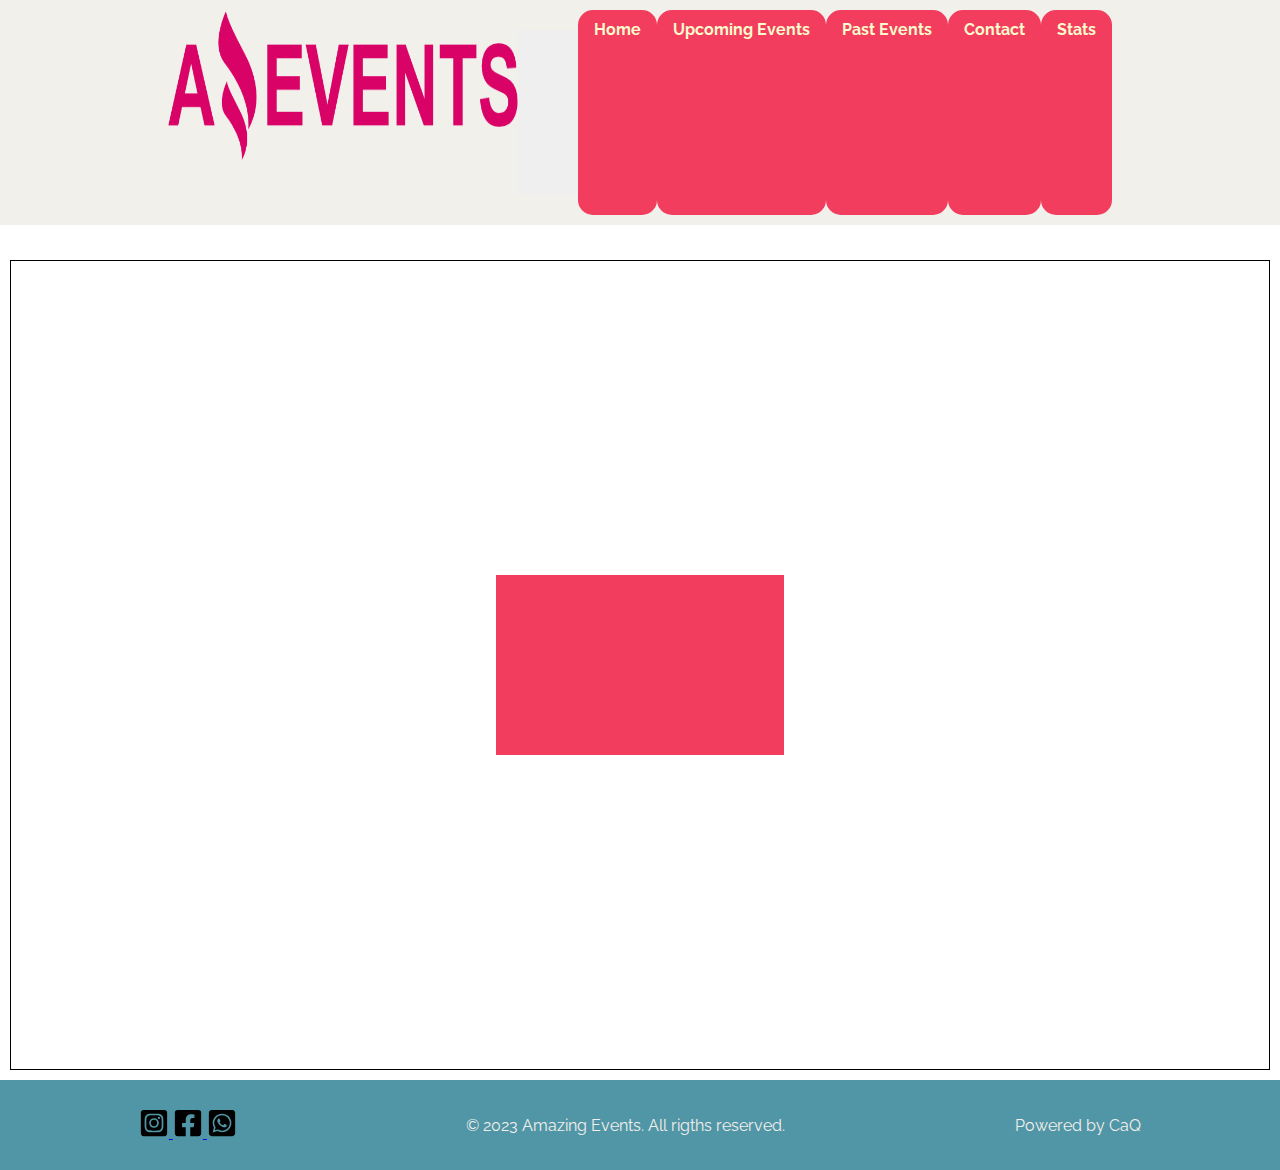
<file: pages/details.html>
<!DOCTYPE html>
<html lang="en">
<head>
    <meta charset="UTF-8">
    <meta http-equiv="X-UA-Compatible" content="IE=edge">
    <meta name="viewport" content="width=device-width, initial-scale=1.0">
    <link href="https://cdn.jsdelivr.net/npm/bootstrap@5.3.0-alpha1/dist/css/bootstrap.min.css" rel="stylesheet" integrity="sha384-GLhlTQ8iRABdZLl6O3oVMWSktQOp6b7In1Zl3/Jr59b6EGGoI1aFkw7cmDA6j6gD" crossorigin="anonymous">
    <link rel="stylesheet" href="../css/styles.css">
    <link rel="shortcut icon" href="../assets/img/favicon_io/favicon-16x16.png" type="image/x-icon">
    <title>Details</title>
</head>
<body>
    <header>
      <!--navbar  -->
    <nav class="navbar navbar-expand-lg navbar-light bg-light">
        <div class="container-fluid">
        <img src="../assets/img/Logo_Amazing_Events.png" alt="" width="350" height="150" class="d-inline-block align-text-top">
          
          <button class="navbar-toggler" type="button" data-bs-toggle="collapse" data-bs-target="#navbarNavAltMarkup" aria-controls="navbarNavAltMarkup" aria-expanded="false" aria-label="Toggle navigation">
            <span class="navbar-toggler-icon"></span>
          </button>
          <div class="collapse navbar-collapse" id="navbarNavAltMarkup">
            <div class="navbar-nav">
              <a class="nav-link active" aria-current="page" href="/index.html">Home</a>
              <a class="nav-link" href="../pages/upcomingEvents.html">Upcoming Events</a>
              <a class="nav-link" href="../pages/pastEvents.html">Past Events</a>
              <a class="nav-link" href="../pages/contact.html">Contact</a>
              <a class="nav-link" href="../pages/stats.html">Stats</a>
            </div>
          </div>
        </div>
      </nav>
    </header>

    <main>

      <section>
        <div id="container">
    
        <div id="cardDetail" class="d-flex flex-wrap gap-2 justify-content-center p-2">
  
        </div>
      </div>
      </section>
        

    </main>
    <!--==================== FOOTER ====================-->
  <footer>
    <div class="footer__container">
      <div class="social">
        <a href="https://instagram.com">
          <img src="../assets/img/square-instagram.svg" alt="" width="30" height="30">
        </a>
        <a href="https://facebook.com">
          <img src="../assets/img/square-facebook.svg" alt="" width="30" height="30">
        </a>
        <a href="https://https://web.whatsapp.com">
          <img src="../assets/img/square-whatsapp.svg" alt="" width="30" height="30">
        </a>
      </div>
      <p class="footer__copy">&#169; 2023 Amazing Events. All rigths reserved.</p>
      <div class="footer__powered">
        <a href="#" class="footer__powered-link">Powered by CaQ</a>
      </div>
    </div>
  </footer>
    
    <script src="https://cdn.jsdelivr.net/npm/bootstrap@5.3.0-alpha1/dist/js/bootstrap.bundle.min.js" integrity="sha384-w76AqPfDkMBDXo30jS1Sgez6pr3x5MlQ1ZAGC+nuZB+EYdgRZgiwxhTBTkF7CXvN" crossorigin="anonymous"></script>
    <script type="module" src="../js/data.js"></script>
    <script type="module" src="../js/details.js"></script>
</body>
</html>
</file>
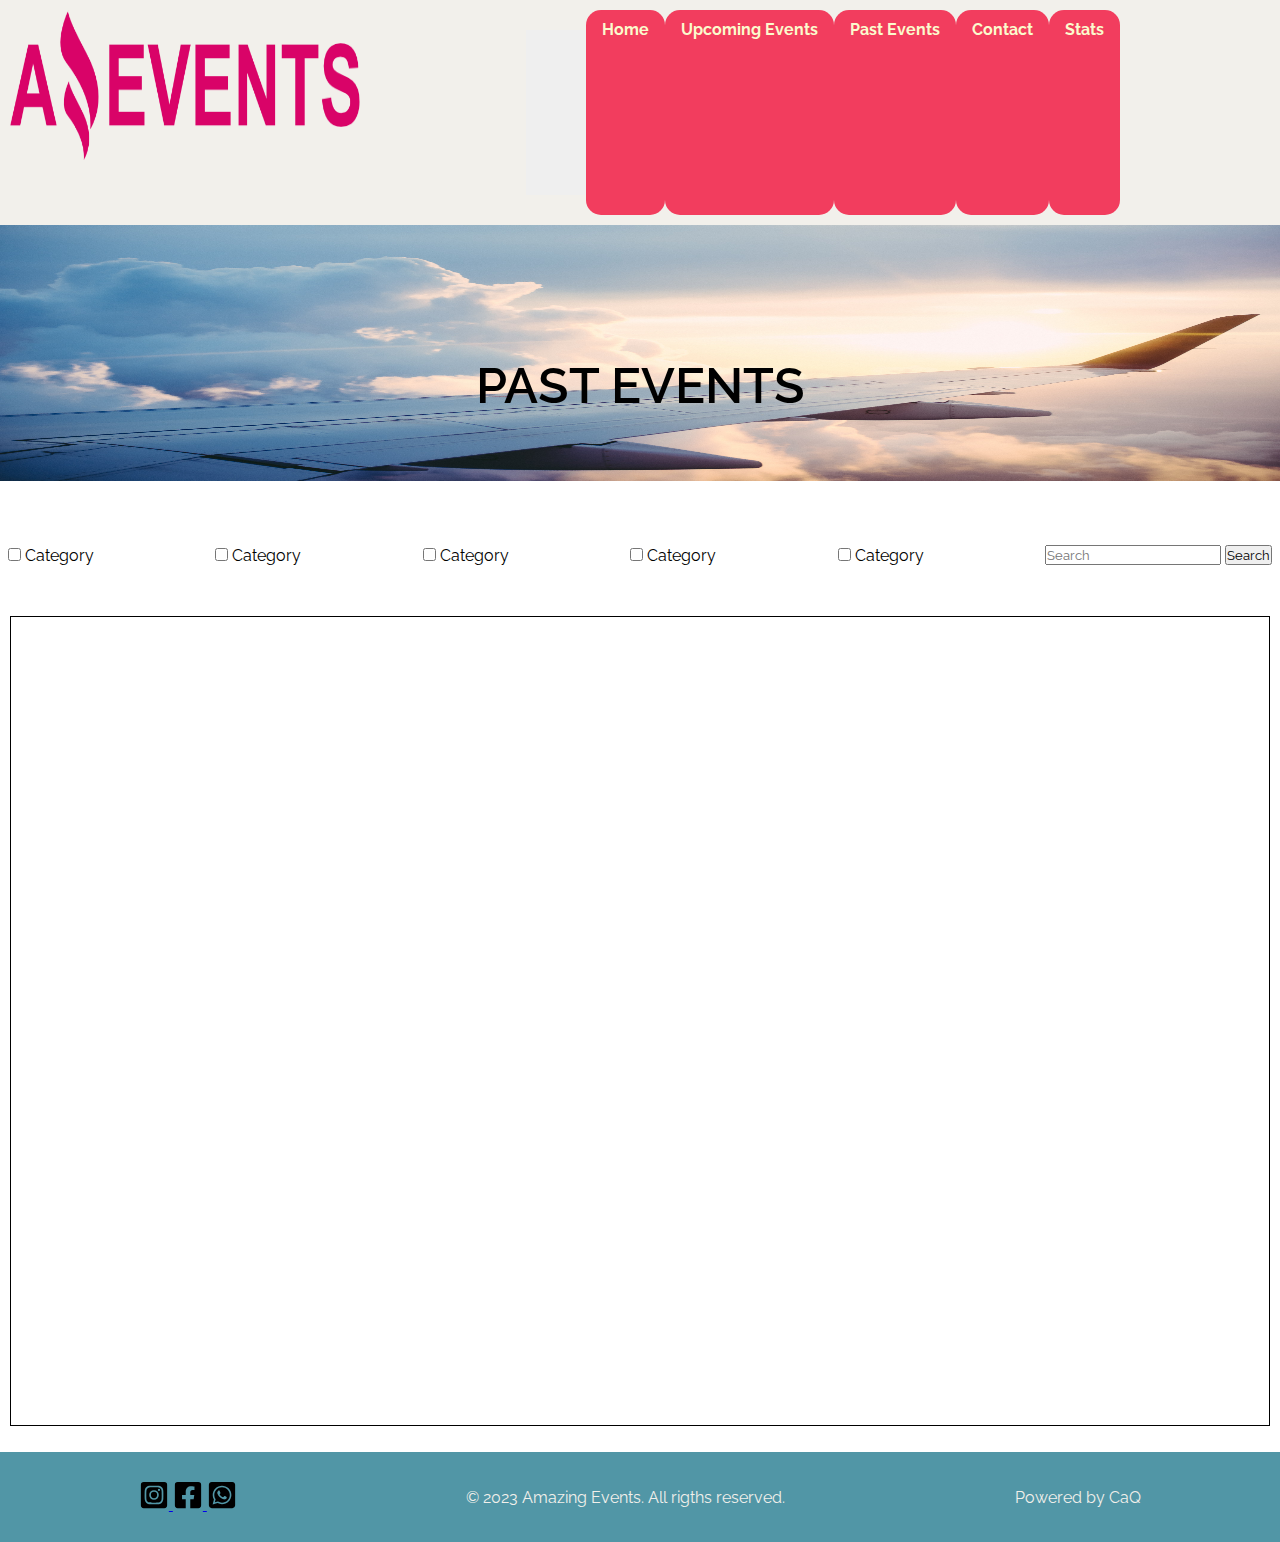
<file: pages/pastEvents.html>
<!DOCTYPE html>
<html lang="en">
<head>
    <meta charset="UTF-8">
    <meta http-equiv="X-UA-Compatible" content="IE=edge">
    <meta name="viewport" content="width=device-width, initial-scale=1.0">
    <link href="https://cdn.jsdelivr.net/npm/bootstrap@5.3.0-alpha1/dist/css/bootstrap.min.css" rel="stylesheet" integrity="sha384-GLhlTQ8iRABdZLl6O3oVMWSktQOp6b7In1Zl3/Jr59b6EGGoI1aFkw7cmDA6j6gD" crossorigin="anonymous">
    <link rel="stylesheet" href="../css/styles.css">
    <link rel="shortcut icon" href="../assets/img/favicon_io/favicon-16x16.png" type="image/x-icon">
    <title>Past Events</title>
</head>
<body>
  <header>
    <img src="../assets/img/Logo_Amazing_Events.png" alt="" width="350" height="150" class="d-inline-block align-text-top">
    <!--navbar  -->
    <nav class="navbar navbar-expand-lg navbar-light">
      <div class="container-fluid">
        <button class="navbar-toggler" type="button" data-bs-toggle="collapse" data-bs-target="#navbarNavAltMarkup" aria-controls="navbarNavAltMarkup" aria-expanded="false" aria-label="Toggle navigation">
          <span class="navbar-toggler-icon"></span>
        </button>
        <div class="collapse navbar-collapse" id="navbarNavAltMarkup">
          <div class="navbar-nav">
            <a class="nav-link active" aria-current="page" href="/index.html">Home</a>
            <a class="nav-link" href="../pages/upcomingEvents.html">Upcoming Events</a>
            <a class="nav-link" href="#">Past Events</a>
            <a class="nav-link" href="../pages/contact.html">Contact</a>
            <a class="nav-link" href="../pages/stats.html">Stats</a> 
          </div>
        </div>
      </div>
    </nav>
  </header>

    <main>
      <div class="home">
        <h1>PAST EVENTS</h1>
      </div>
  
      <!--Search  -->
        <div class="container-search">
            <div class="form-check form-check-inline">
              <input class="form-check-input" type="checkbox" id="inlineCheckbox1" value="option1">
              <label class="form-check-label" for="inlineCheckbox1">Category</label>
            </div>
            <div class="form-check form-check-inline">
              <input class="form-check-input" type="checkbox" id="inlineCheckbox2" value="option2">
              <label class="form-check-label" for="inlineCheckbox2">Category</label>
            </div>
            <div class="form-check form-check-inline">
              <input class="form-check-input" type="checkbox" id="inlineCheckbox3" value="option3">
              <label class="form-check-label" for="inlineCheckbox3">Category</label>
            </div>
            <div class="form-check form-check-inline">
              <input class="form-check-input" type="checkbox" id="inlineCheckbox4" value="option4">
              <label class="form-check-label" for="inlineCheckbox4">Category</label>
            </div>
            <div class="form-check form-check-inline">
              <input class="form-check-input" type="checkbox" id="inlineCheckbox5" value="option5">
              <label class="form-check-label" for="inlineCheckbox5">Category</label>
            </div>
            <form class="d-flex" role="search">
              <input class="form-control me-2" type="search" placeholder="Search" aria-label="Search">
              <button class="btn btn-outline-success" type="submit">Search</button>
            </form>
          </div>
          <section>
            <div id="radios">
      
            </div>
            <div id="container">
        
            </div>
            <div id="cardTemplate">
      
            </div>
          </section>


          <!--<section>
            <div class="card">
              <img src="../assets/img/Museum_Tour.jpg" class="card-img-top" id="museum_tour" alt="Museum_Tour">
              <div class="card-body">
                <h5 class="card-title">Museum Tour</h5>
                <p class="card-text">Some quick example text to build on the card title and make up the bulk of the card's
                  content.</p>
                <p>Price: U$s 200</p>
                <a href="../pages/details.html" class="btn btn-primary">View details</a>
              </div>
            </div>
            <div class="card">
              <img src="../assets/img/Costume_Party.jpg" class="card-img-top" alt="costume_party">
              <div class="card-body">
                <h5 class="card-title">Costume Party</h5>
                <p class="card-text">Some quick example text to build on the card title and make up the bulk of the card's
                  content.</p>
                <p>Price: U$s 150</p>
                <a href="../pages/details.html" class="btn btn-primary">View details</a>
              </div>
            </div>
            <div class="card">
              <img src="../assets/img/Marathon.jpg" class="card-img-top" alt="cinema">
              <div class="card-body">
                <h5 class="card-title">Marathon</h5>
                <p class="card-text">Some quick example text to build on the card title and make up the bulk of the card's
                  content.</p>
                <p>Price: U$s 10</p>
                <a href="../pages/details.html" class="btn btn-primary">View details</a>
              </div>
            </div>
            <div class="card">
              <img src="../assets/img/Music_Concert.jpg" class="card-img-top" alt="music_concert">
              <div class="card-body">
                <h5 class="card-title">Music Concert</h5>
                <p class="card-text">Some quick example text to build on the card title and make up the bulk of the card's
                  content.</p>
                <p>Price: U$s 100</p>
                <a href="../pages/details.html" class="btn btn-primary">View details</a>
              </div>
            </div>
            <div class="card">
              <img src="../assets/img/Food_Fair.jpg" class="card-img-top" alt="food_fair">
              <div class="card-body">
                <h5 class="card-title">Food</h5>
                <p class="card-text">Some quick example text to build on the card title and make up the bulk of the card's
                  content.</p>
                <p>Price: U$s 25</p>
                <a href="../pages/details.html" class="btn btn-primary">View details</a>
              </div>
            </div>
            <div class="card">
              <img src="../assets/img/Cinema.jpg" class="card-img-top" alt="cinema">
              <div class="card-body">
                <h5 class="card-title">Cinema</h5>
                <p class="card-text">Some quick example text to build on the card title and make up the bulk of the card's
                  content.</p>
                <p>Price: U$s 5</p>
                <a href="../pages/details.html" class="btn btn-primary">View details</a>
              </div>
            </div>
      
          </section>-->
    </main>
    <!--==================== FOOTER ====================-->
  <footer>
    <div class="footer__container">
      <div class="social">
        <a href="https://instagram.com">
          <img src="../assets/img/square-instagram.svg" alt="" width="30" height="30">
        </a>
        <a href="https://facebook.com">
          <img src="../assets/img/square-facebook.svg" alt="" width="30" height="30">
        </a>
        <a href="https://https://web.whatsapp.com">
          <img src="../assets/img/square-whatsapp.svg" alt="" width="30" height="30">
        </a>
      </div>
      <p class="footer__copy">&#169; 2023 Amazing Events. All rigths reserved.</p>
      <div class="footer__powered">
        <a href="#" class="footer__powered-link">Powered by CaQ</a>
      </div>
    </div>
  </footer>


    <script src="../js/amazing.js"></script>
    <script src="https://cdn.jsdelivr.net/npm/bootstrap@5.3.0-alpha1/dist/js/bootstrap.bundle.min.js" integrity="sha384-w76AqPfDkMBDXo30jS1Sgez6pr3x5MlQ1ZAGC+nuZB+EYdgRZgiwxhTBTkF7CXvN" crossorigin="anonymous"></script>
</body>
</html>
</file>
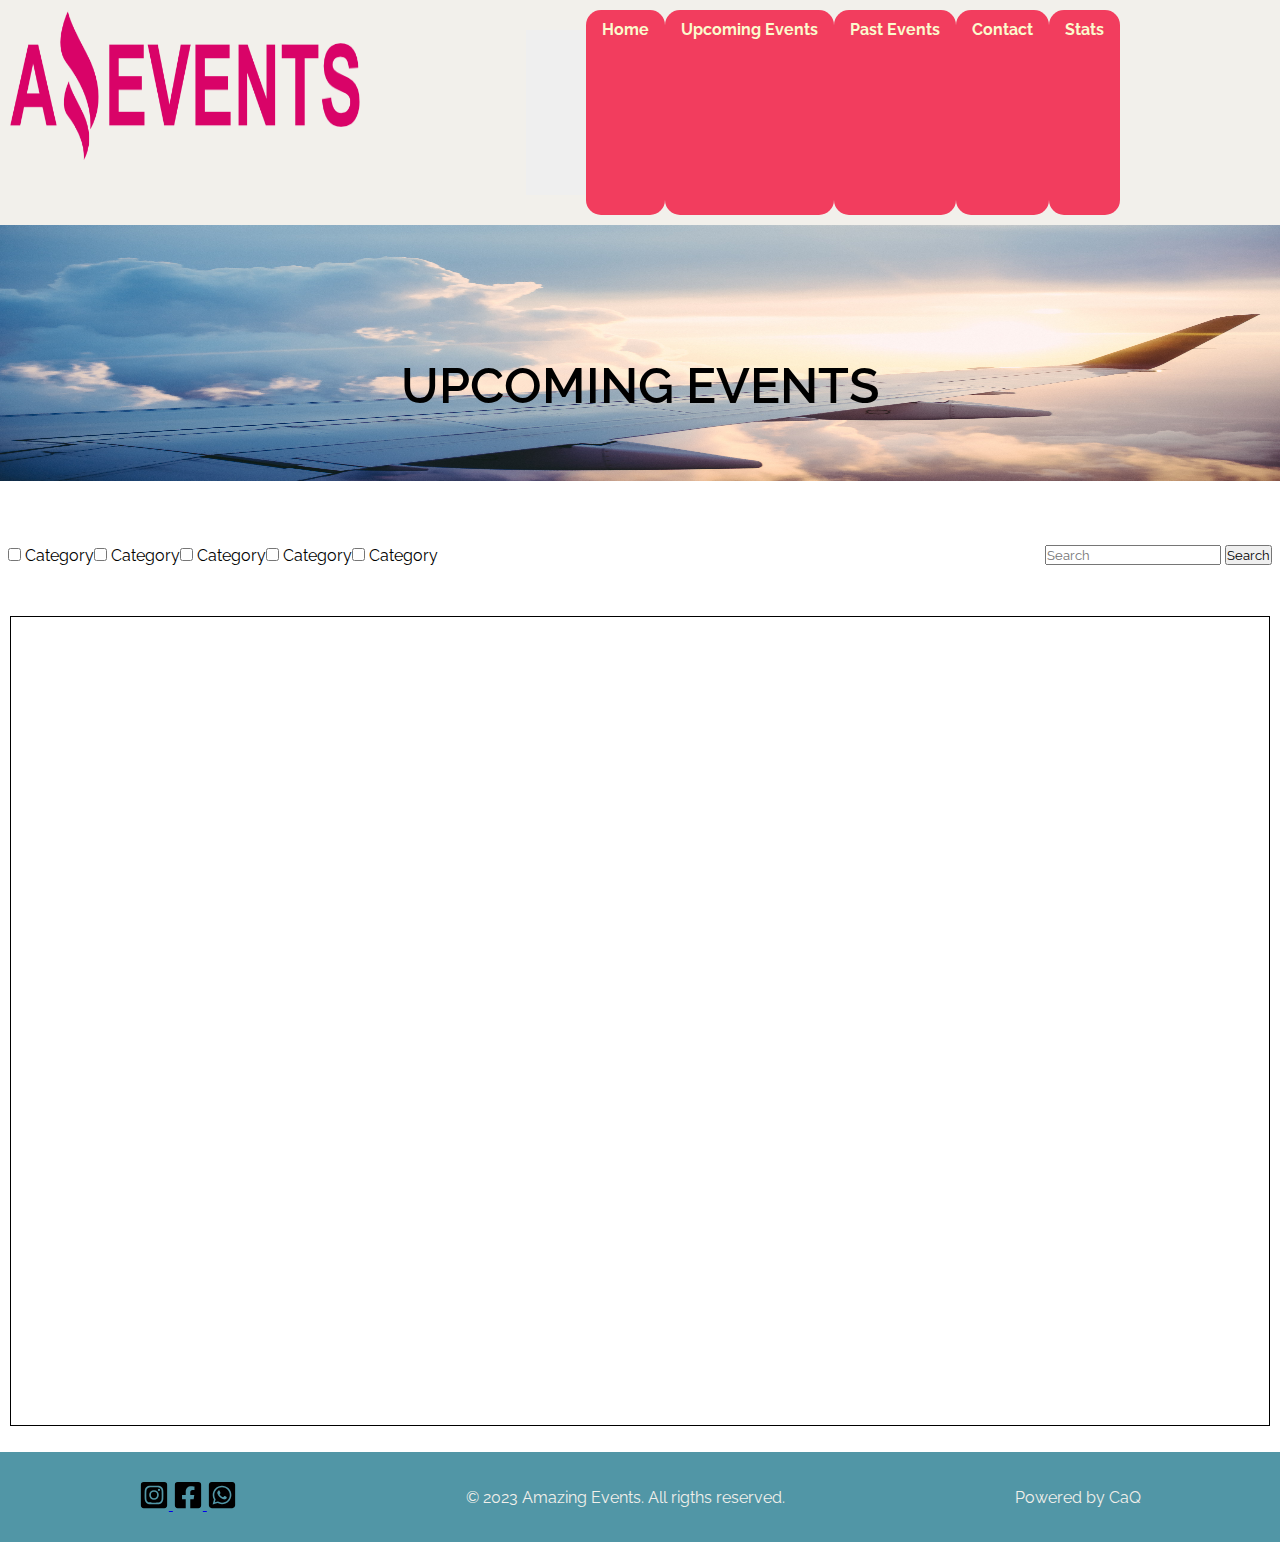
<file: pages/upcomingEvents.html>
<!DOCTYPE html>
<html lang="en">
<head>
    <meta charset="UTF-8">
    <meta http-equiv="X-UA-Compatible" content="IE=edge">
    <meta name="viewport" content="width=device-width, initial-scale=1.0">
    <link href="https://cdn.jsdelivr.net/npm/bootstrap@5.3.0-alpha1/dist/css/bootstrap.min.css" rel="stylesheet" integrity="sha384-GLhlTQ8iRABdZLl6O3oVMWSktQOp6b7In1Zl3/Jr59b6EGGoI1aFkw7cmDA6j6gD" crossorigin="anonymous">
    <link rel="stylesheet" href="../css/styles.css">
    <link rel="shortcut icon" href="../assets/img/favicon_io/favicon-16x16.png" type="image/x-icon">
    <title>Upcoming Events</title>
</head>
<body>
  <header>
    <img src="../assets/img/Logo_Amazing_Events.png" alt="" width="350" height="150" class="d-inline-block align-text-top">
    <!--navbar  -->
    <nav class="navbar navbar-expand-lg navbar-light">
      <div class="container-fluid">
        <button class="navbar-toggler" type="button" data-bs-toggle="collapse" data-bs-target="#navbarNavAltMarkup" aria-controls="navbarNavAltMarkup" aria-expanded="false" aria-label="Toggle navigation">
          <span class="navbar-toggler-icon"></span>
        </button>
        <div class="collapse navbar-collapse" id="navbarNavAltMarkup">
          <div class="navbar-nav">
            <a class="nav-link active" aria-current="page" href="/index.html">Home</a>
            <a class="nav-link" href="#">Upcoming Events</a>
            <a class="nav-link" href="../pages/pastEvents.html">Past Events</a>
            <a class="nav-link" href="../pages/contact.html">Contact</a>
            <a class="nav-link" href="../pages/stats.html">Stats</a> 
          </div>
        </div>
      </div>
    </nav>
  </header>
    <main>
      <div class="home">
        <h1>UPCOMING EVENTS</h1>
      </div>

      <!--Search  -->
      <div class="container-search">
        <div class="container-check">
        <div class="form-check form-check-inline">
          <input class="form-check-input" type="checkbox" id="inlineCheckbox1" value="option1">
          <label class="form-check-label" for="inlineCheckbox1">Category</label>
        </div>
        <div class="form-check form-check-inline">
          <input class="form-check-input" type="checkbox" id="inlineCheckbox2" value="option2">
          <label class="form-check-label" for="inlineCheckbox2">Category</label>
        </div>
        <div class="form-check form-check-inline">
          <input class="form-check-input" type="checkbox" id="inlineCheckbox3" value="option3">
          <label class="form-check-label" for="inlineCheckbox3">Category</label>
        </div>
        <div class="form-check form-check-inline">
          <input class="form-check-input" type="checkbox" id="inlineCheckbox4" value="option4">
          <label class="form-check-label" for="inlineCheckbox4">Category</label>
        </div>
        <div class="form-check form-check-inline">
          <input class="form-check-input" type="checkbox" id="inlineCheckbox5" value="option5">
          <label class="form-check-label" for="inlineCheckbox5">Category</label>
        </div>
      </div>
        <form class="d-flex" role="search">
          <input class="form-control me-2" type="search" placeholder="Search" aria-label="Search">
          <button class="btn btn-outline-success" type="submit">Search</button>
        </form>
      </div>
      <section>
        <div id="radios">
  
        </div>
        <div id="container">
    
        </div>
        <div id="cardTemplate">
  
        </div>
      </section>


      <!--<section>
        <div class="card">
          <img src="../assets/img/Museum_Tour.jpg" class="card-img-top" id="museum_tour" alt="Museum_Tour">
          <div class="card-body">
            <h5 class="card-title">Museum Tour</h5>
            <p class="card-text">Some quick example text to build on the card title and make up the bulk of the card's
              content.</p>
            <p>Price: U$s 200</p>
            <a href="../pages/details.html" class="btn btn-primary">View details</a>
          </div>
        </div>
        <div class="card">
          <img src="../assets/img/Costume_Party.jpg" class="card-img-top" alt="costume_party">
          <div class="card-body">
            <h5 class="card-title">Costume Party</h5>
            <p class="card-text">Some quick example text to build on the card title and make up the bulk of the card's
              content.</p>
            <p>Price: U$s 150</p>
            <a href="../pages/details.html" class="btn btn-primary">View details</a>
          </div>
        </div>
        <div class="card">
          <img src="../assets/img/Marathon.jpg" class="card-img-top" alt="cinema">
          <div class="card-body">
            <h5 class="card-title">Marathon</h5>
            <p class="card-text">Some quick example text to build on the card title and make up the bulk of the card's
              content.</p>
            <p>Price: U$s 10</p>
            <a href="../pages/details.html" class="btn btn-primary">View details</a>
          </div>
        </div>
        <div class="card">
          <img src="../assets/img/Music_Concert.jpg" class="card-img-top" alt="music_concert">
          <div class="card-body">
            <h5 class="card-title">Music Concert</h5>
            <p class="card-text">Some quick example text to build on the card title and make up the bulk of the card's
              content.</p>
            <p>Price: U$s 100</p>
            <a href="../pages/details.html" class="btn btn-primary">View details</a>
          </div>
        </div>
        <div class="card">
          <img src="../assets/img/Food_Fair.jpg" class="card-img-top" alt="food_fair">
          <div class="card-body">
            <h5 class="card-title">Food</h5>
            <p class="card-text">Some quick example text to build on the card title and make up the bulk of the card's
              content.</p>
            <p>Price: U$s 25</p>
            <a href="../pages/details.html" class="btn btn-primary">View details</a>
          </div>
        </div>
        <div class="card">
          <img src="../assets/img/Cinema.jpg" class="card-img-top" alt="cinema">
          <div class="card-body">
            <h5 class="card-title">Cinema</h5>
            <p class="card-text">Some quick example text to build on the card title and make up the bulk of the card's
              content.</p>
            <p>Price: U$s 5</p>
            <a href="../pages/details.html" class="btn btn-primary">View details</a>
          </div>
        </div>
  
      </section>-->
    </main>
  <!--==================== FOOTER ====================-->
  <footer>
    <div class="footer__container">
      <div class="social">
        <a href="https://instagram.com">
          <img src="../assets/img/square-instagram.svg" alt="" width="30" height="30">
        </a>
        <a href="https://facebook.com">
          <img src="../assets/img/square-facebook.svg" alt="" width="30" height="30">
        </a>
        <a href="https://https://web.whatsapp.com">
          <img src="../assets/img/square-whatsapp.svg" alt="" width="30" height="30">
        </a>
      </div>
      <p class="footer__copy">&#169; 2023 Amazing Events. All rigths reserved.</p>
      <div class="footer__powered">
        <a href="#" class="footer__powered-link">Powered by CaQ</a>
      </div>
    </div>
  </footer>


  
    <script src="https://cdn.jsdelivr.net/npm/bootstrap@5.3.0-alpha1/dist/js/bootstrap.bundle.min.js" integrity="sha384-w76AqPfDkMBDXo30jS1Sgez6pr3x5MlQ1ZAGC+nuZB+EYdgRZgiwxhTBTkF7CXvN" crossorigin="anonymous"></script>
    <script type="module" src="../js/amazing.js"></script>
</body>
</html>
</file>
<file: css/styles.css>
/*=============== GOOGLE FONTS ===============*/
@import url("https://fonts.googleapis.com/css2?family=Open+Sans:wght@400;600&family=Raleway:wght@500;600;700&display=swap");


* {
    box-sizing: border-box;
    margin: 0;
    padding: 0;
    font-family: 'Raleway', sans-serif;
}

body {
  height: 100vh;
  width: 100%;
}

header {
  display: flex;
  background-color: #F2F0EB;
  width: 100%;
  min-height: 25vh;
  gap: 1rem;
  justify-content: space-between;
  padding: 10px;

}

.logo{
  height: 100%;
  padding: 15px 25px;
  width: 40vh;
  background-color: #F2F0EB;
}

.container-fluid {
  display: flex;
  justify-content: flex-start;
}

.navbar{
  display: flex;
  justify-content: center;
  width: 100%;
  min-height: 20vh;

}

/* BUTTON */
.navbar-toggler {
  cursor: pointer;
  display: flex;
  color: #fff;
  text-decoration: none;
  padding: 10px 30px;
  margin: 20px 0;
  border: 0;
}

.navbar-toggler:hover {
  transform: scale(0.98);
}

.navbar-nav {
  display: flex;
  justify-content: flex-end!important;
}
.collapse {
  display: flex;
  justify-content: flex-end;

}

.navbar-nav>a{
  background-color: #F23D5E;
  padding: 10px 16px;
  color: #FBFACD;
  font-weight: bold;
  text-decoration: none;
  border-radius: 15px;
  gap: 1rem;
 
}

.menu {
    display: flex;
    flex-direction: row;
    gap: 1rem;

}


h1 {
    font-size: 50px;
    font-weight: 600;
    padding: 50px;
    text-align: center;
  }
  
  p {
    display: flex;
    margin: 20px 0 10px;
    font-size: 1rem;
    text-align: justify;
  }

main{
  width: 100%;
  min-height: 65vh;
  padding: 0;  
}

.home{
  display:flex;
  width: 100%;
  height: 20rem;
  margin: 0;
  padding: 0;
  align-items: center;
  background-image: url(../assets/img/ross-parmly-unsplash.jpg);
  background-size: 100% 80%;
  background-repeat: no-repeat;
  justify-content: center;

}

section {
  display: flex;
  align-items: center;
  padding: 10px;
  margin-top: 25px;
  justify-content:center;
  flex-wrap: wrap;
  gap: 1rem;
}

input[placeholder="search"]{
  width: 20%;
  padding: .6rem;
  border-radius: .5rem;
  border: none;
  -webkit-border-radius: .5rem;
  -moz-border-radius: .5rem;
  -ms-border-radius: .5rem;
  -o-border-radius: .5rem;
  box-shadow: rgba(0, 0, 0, 0.1) 0px 1px 3px 0px, rgba(0, 0, 0, 0.06) 0px 1px 2px 0px;
  margin: 1rem;
}

#container{
  border: 1px solid;
  width: 100%;
  min-height: 90vh;
  display: flex;
  gap: 1rem;
  flex-wrap: wrap;
  align-content: center;
  align-items: center;
  justify-content: center;
  padding: 1rem;
}


.container-search {
    display: flex;
    height: auto;
    align-items: center;
    justify-content: space-between;
    gap: 0.5rem;
    padding: 0 0.5rem;
    
}

.container-check {
    display: flex;
}

  /* common card */

  #cardDetail {
    background-color: #F23D5E;
    display: flex;
    width: 18rem;
    height: 20vh;
  }

.card{
  width: 18rem;
  height: auto;
  background-color:#5196A6;
  border-radius: 10px;
  display: flex;
  padding: .5rem;
  margin-top: 20px;
   
}
.card>img {
  width: 100%;
  height: 25vh;
  padding: 10px;
  border-radius: 20px 20px;
  justify-content: center;
}
.card-title {
  width: 100%;
  padding: .5rem;
  text-align: center;
}

#checkboxes{
  display: flex;
  gap: 1rem;
  padding: 1rem;
}
.cuadrado{
  width: 20rem;
  height: 20rem;
  border: 1px solid;
}
.circulo{
  border-radius: 100%;
}

/* Table */

.table {
  table-layout:auto;
  width: 50%;
  min-height: 30vh;
  border: 2px  solid #5196A6;
  margin-left: auto;
  margin-right: auto;

}
tr, th {
  border: 2px solid #5196A6;
  width: 250px;
  height: 35px;
  padding-left: 3px;
  font-size: 1.5rem;
  font-family: 'Raleway', sans-serif;
}



td {
  border: 2px solid #5196A6;
  width: 250px;
  height: 35px;
  padding-left: 3px;
  font-size: 1rem;
  font-family: 'Raleway', sans-serif;
}

/*=============== FOOTER ===============*/

.footer__container {
  margin: 0;
  padding: 1.5rem;
  display: flex;
  justify-content: space-around;
  background-color: #5196A6;
  width: 100%;
  min-height: 10vh;
  align-items: center;

}


.footer__copy, .footer__powered-link {
  margin-top: 10px;
  text-decoration: none;
  font-size: 1rem;
  color: #F2F0EB;
}

.footer__powered-link:hover {
  color:#F2594B;
}

@media(max-width: 768px) {
  header{
    flex-wrap: wrap;
    justify-content: center;
    gap: 1rem;
}
.navbar{
    width: 100%;
    flex-direction: row;
    justify-content: space-around;
}

.container-search {
  flex-wrap: wrap;

}

.footer__container {
  flex-wrap: wrap;

}
.collapse {
  flex-wrap: wrap;

}


}

@media(max-width: 500px) {
  
}

@media screen and (max-width:625px) {
  .card{
      flex-direction: column;
      height: auto;
  }
  .card>img{
      width: 100%;
  }
  .card>div{
      width: 100%;
  }
}

@media screen and (max-width:375px) {
  .title{
      font-size: 1rem;
  }
  header{
      gap: .5rem;
  }
  header>img{
      height: auto;
      width: 25%;
  }
  .card{
      height: 25rem;
      flex-direction: column;
      justify-content: space-between;

  }
  .card>img{
      width: 100%;
      height: 80%;
  }
  .card>div{
      width: 100%;
  }
}
</file>
